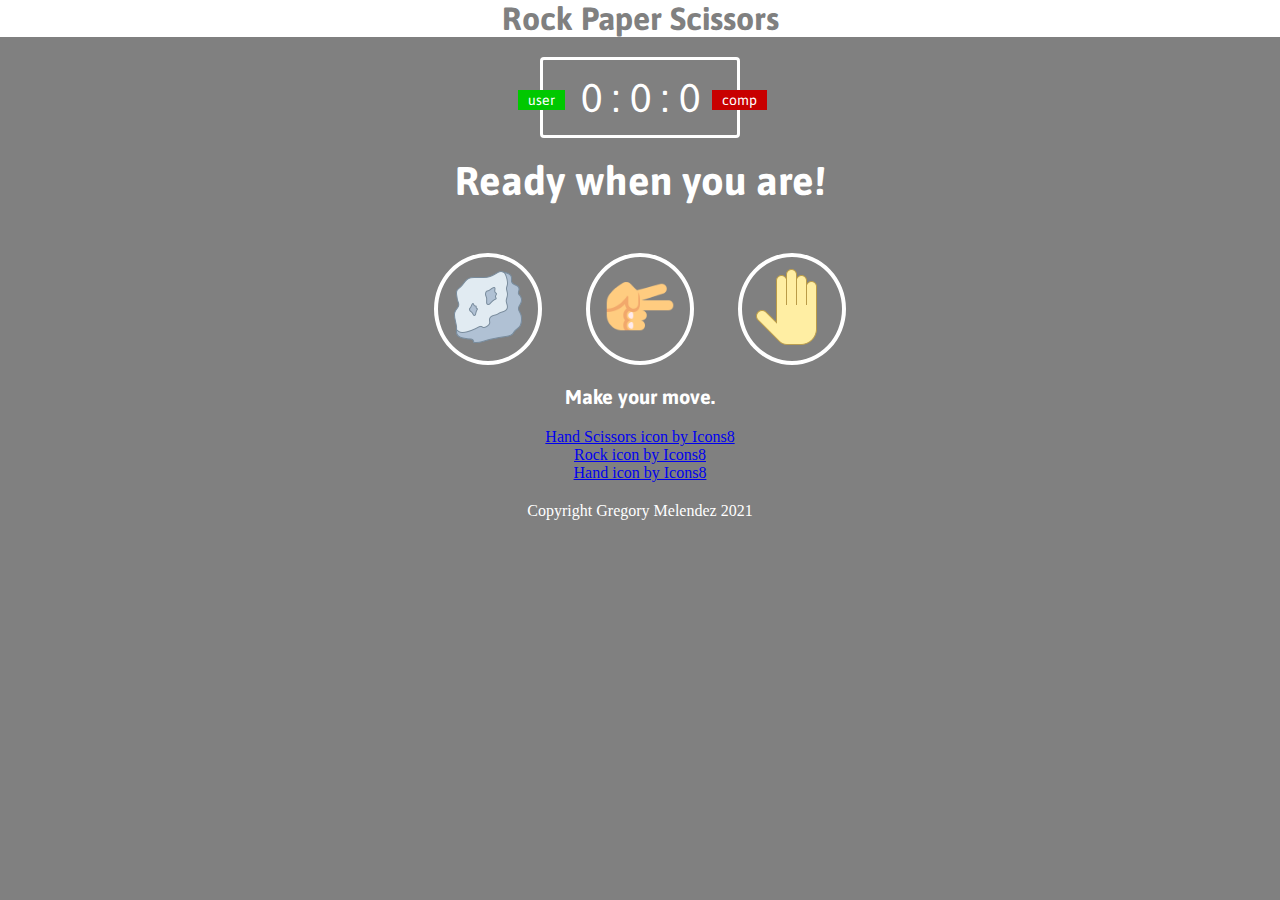
<file: index.html>
<!DOCTYPE html>
<html>
  <head>
    <meta charset="utf-8">
    <meta name="viewport" content="width=device-width">
    <title>Rock Paper Scissors</title>
    <link href="style.css" rel="stylesheet" type="text/css" />
  </head>
  <body>
    <header>
      <h1> Rock Paper Scissors </h1>       
      </header>
      <div class="score-board">
        <div id="user-label" class="badge">user</div>
        <div id="computer-label" class="badge">comp</div>
        <span id="user-score">0</span> : <span id="tie-score">0</span> : <span id="computer-score">0</span>
      </div>
      <div class="result">
      <p>Ready when you are!</p> 
      </div>
     <div class="choices">
      <div class="choice" id="r" >
        <img id="rockimage"  src="icons/rock-icon.png" alt="Rock image">
      </div>
      <div class="choice" id="s">
        <img id="scissorsimage"src="icons/scissors-icon.png" alt="Scissors image">
      </div>
      <div class="choice" id="p">
        <img id="paperimage" src="icons/paper-icon.png" alt="Paper image">
      </div>
     </div>
     <p id="action-message"> Make your move.</p>
    <script src="script.js"></script>
    <div class="link">
      <a class="link"href="https://icons8.com/icon/17664/hand-scissors">Hand Scissors icon by Icons8</a><br>
      <a class="link"href="https://icons8.com/icon/26333/rock">Rock icon by Icons8</a><br>    
      <a class="link"href="https://icons8.com/icon/Oyd5aaeUvTBi/hand">Hand icon by Icons8</a>
    </div>
    <div class="link"> 
      <p id="copyright"> Copyright Gregory Melendez 2021 </p>
    </div>
  </body>
</html>
</file>
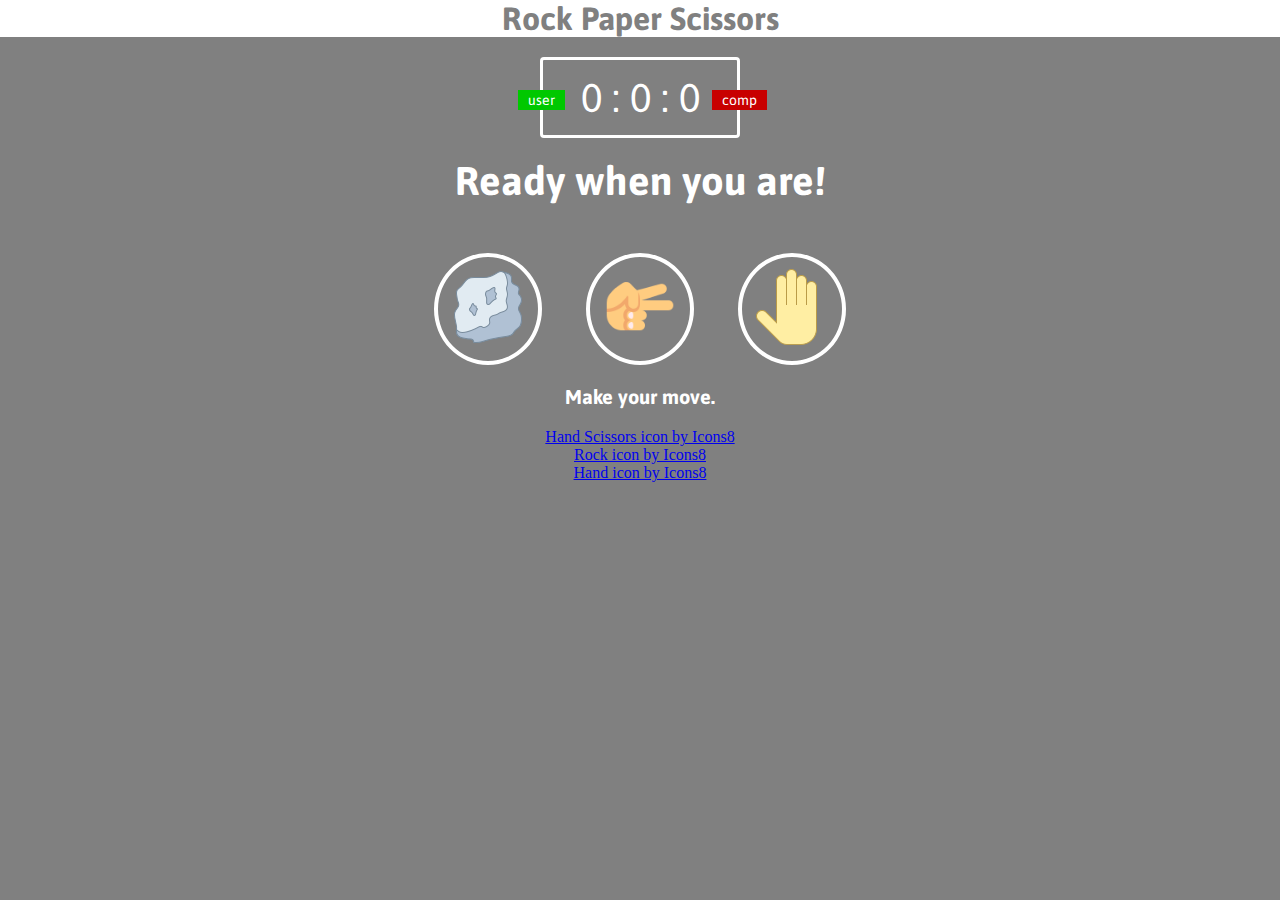
<file: MelendezRock.html>
<!DOCTYPE html>
<html>
  <head>
    <meta charset="utf-8">
    <meta name="viewport" content="width=device-width">
    <title>Rock Paper Scissors</title>
    <link href="style.css" rel="stylesheet" type="text/css" />
  </head>
  <body>
    <header>
      <h1> Rock Paper Scissors </h1>       
      </header>
      <div class="score-board">
        <div id="user-label" class="badge">user</div>
        <div id="computer-label" class="badge">comp</div>
        <span id="user-score">0</span> : <span id="tie-score">0</span> : <span id="computer-score">0</span>
      </div>
      <div class="result">
      <p>Ready when you are!</p> 
      </div>
     <div class="choices">
      <div class="choice" id="r" >
        <img id="rockimage"  src="icons/rock-icon.png" alt="Rock image">
      </div>
      <div class="choice" id="s">
        <img id="scissorsimage"src="icons/scissors-icon.png" alt="Scissors image">
      </div>
      <div class="choice" id="p">
        <img id="paperimage" src="icons/paper-icon.png" alt="Paper image">
      </div>
     </div>
     <p id="action-message"> Make your move.</p>
    <script src="script.js"></script>
    <div class="link">
    <a href="https://icons8.com/icon/17664/hand-scissors">Hand Scissors icon by Icons8</a><br>
   
    <a class="link" href="https://icons8.com/icon/26333/rock">Rock icon by Icons8</a><br>
    
    <a  class="link"href="https://icons8.com/icon/Oyd5aaeUvTBi/hand">Hand icon by Icons8</a></div>
  </body>
</html>
</file>
<file: style.css>
@import url('https://fonts.googleapis.com/css2?family=Asap:wght@400;500;700&display=swap');

*{
  margin: 0;
  padding: 0;
  box-sizing: border-box;
}
body {
  background-color: grey;
} 
header{
  background: white;
}

header > h1 {
  color: grey;
  text-align: center;
  font-family: Asap, sans-serif;

}
.link{
  width:100%;
  bottom: 0px;
  text-align: center;
  position:relative;
  margin: 20px auto;
}

.score-board{
  margin: 20px auto;
  border: 3px solid white;
  border-radius: 4px;
  text-align: center;
  width: 200px;
  color: white;
  font-size: 40px;
  padding: 15px 20px;
  font-family: Asap, sans-serif;
  position: relative;
  
}
.badge
{
  
  color: white;
  font-size: 14px;
  padding: 2px 10px;
  font-family: Asap, sans-serif;

}
#user-label
{
  background: rgb(0, 200, 0);
  position: absolute;
  top: 30px;
  left: -25px;


}

#computer-label
{
  background: rgb(200, 0, 0);
  position: absolute;
  top: 30px;
  right:-30px;


}
.result
{
  font-size: 40px;
  color: white;

}
.result p
{
  text-align: center;
  font-family: Asap, sans-serif;
  font-weight: bold;

}
.choices{
    margin-top: 50px;
    text-align: center;

}
.choice
{
  border: 4px solid white;
  border-radius: 50%;
  margin: 0 20px;
  padding: 10px;
  display: inline-block;
  transition: all 0.5s ease;

}
#rockimage,#paperimage,#scissorsimage {
  height: 80px;
  width: 80px;
}
.choice:hover
{
  cursor: pointer;
  background: rgba(255, 255, 255, 0.33);
}
#action-message
{
  text-align: center;
  color: white;
  font-family: Asap, sans-serif;
  font-weight: bold;
  font-size: 20px;
  margin-top: 20px;

}
.green-glow
{
  border: 4px solid lightgreen;

  box-shadow: 0 0 10px green;
}
.green-glow-score
{
  color:lightgreen;
  text-shadow: 0 0 10px green;
  transition: all 0.5s ease;


}

.red-glow-score
{
  color: #fc121b;
  text-shadow: 0 0 10px red;
  transition: all 0.5s ease;


}
.red-glow
{
  border: 4px solid #fc121b;
  box-shadow: 0 0 10px red;
}
.yellow-glow
{
  border: 4px solid yellow;
  box-shadow: 0 0 10px gold;
  
}
.yellow-glow-score
{
  color: yellow;
  text-shadow: 0 0 10px gold;
  transition: all 0.5s ease;


}
#copyright{
  color: white;
}
</file>
